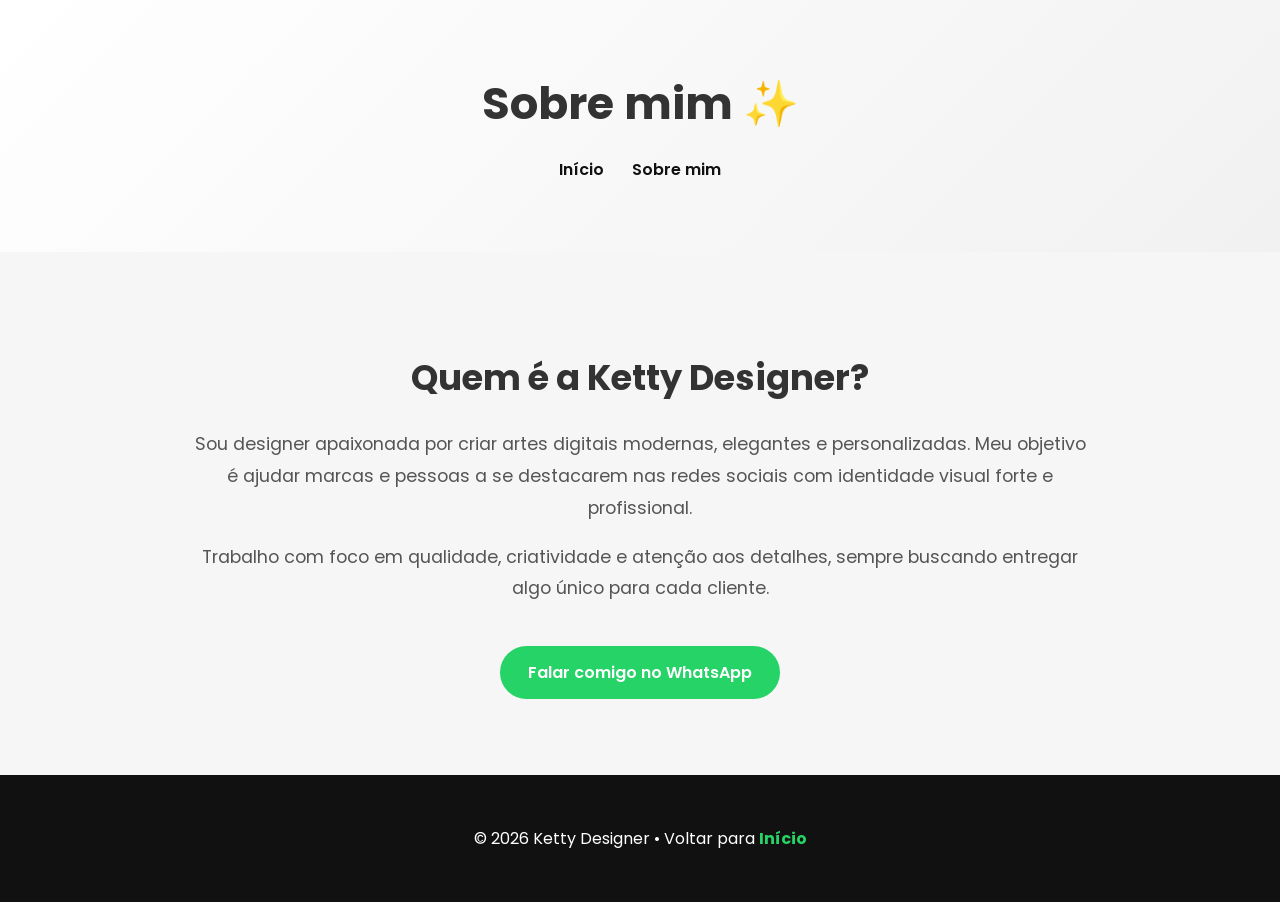
<file: sobre.html>
<!DOCTYPE html>
<html lang="pt-br">
<head>
  <meta charset="UTF-8" />
  <title>Sobre mim • Ketty Designer</title>
  <meta name="viewport" content="width=device-width, initial-scale=1.0">

  <link href="https://fonts.googleapis.com/css2?family=Poppins:wght@300;400;600;700&display=swap" rel="stylesheet">

  <style>
    body {
      margin: 0;
      font-family: "Poppins", sans-serif;
      background: #f6f6f6;
      color: #333;
    }

    header {
      background: linear-gradient(135deg, #ffffff, #f1f1f1);
      padding: 70px 20px;
      text-align: center;
    }

    header h1 {
      margin: 0;
      font-size: 2.8rem;
    }

    nav {
      margin-top: 20px;
    }

    nav a {
      margin: 0 12px;
      text-decoration: none;
      font-weight: 600;
      color: #111;
    }

    section {
      max-width: 900px;
      margin: auto;
      padding: 70px 20px;
      text-align: center;
    }

    section h2 {
      font-size: 2.2rem;
      margin-bottom: 25px;
    }

    section p {
      font-size: 1.1rem;
      line-height: 1.8;
      color: #555;
    }

    .buttons {
      margin-top: 35px;
    }

    .buttons a {
      text-decoration: none;
      padding: 14px 28px;
      border-radius: 40px;
      margin: 6px;
      display: inline-block;
      font-weight: 600;
      background: #25d366;
      color: #fff;
    }

    footer {
      background: #111;
      color: #fff;
      text-align: center;
      padding: 35px 15px;
    }

    footer a {
      color: #25d366;
      text-decoration: none;
      font-weight: bold;
    }
  </style>
</head>
<body>

<header>
  <h1>Sobre mim ✨</h1>

  <nav>
    <a href="index.html">Início</a>
    <a href="sobre.html">Sobre mim</a>
  </nav>
</header>

<section>
  <h2>Quem é a Ketty Designer?</h2>

  <p>
    Sou designer apaixonada por criar artes digitais modernas, elegantes e
    personalizadas. Meu objetivo é ajudar marcas e pessoas a se destacarem
    nas redes sociais com identidade visual forte e profissional.
  </p>

  <p>
    Trabalho com foco em qualidade, criatividade e atenção aos detalhes,
    sempre buscando entregar algo único para cada cliente.
  </p>

  <div class="buttons">
    <a href="https://wa.me/5555999712009" target="_blank">Falar comigo no WhatsApp</a>
  </div>
</section>

<footer>
  <p>© 2026 Ketty Designer • Voltar para <a href="index.html">Início</a></p>
</footer>

</body>
</html>
</file>
